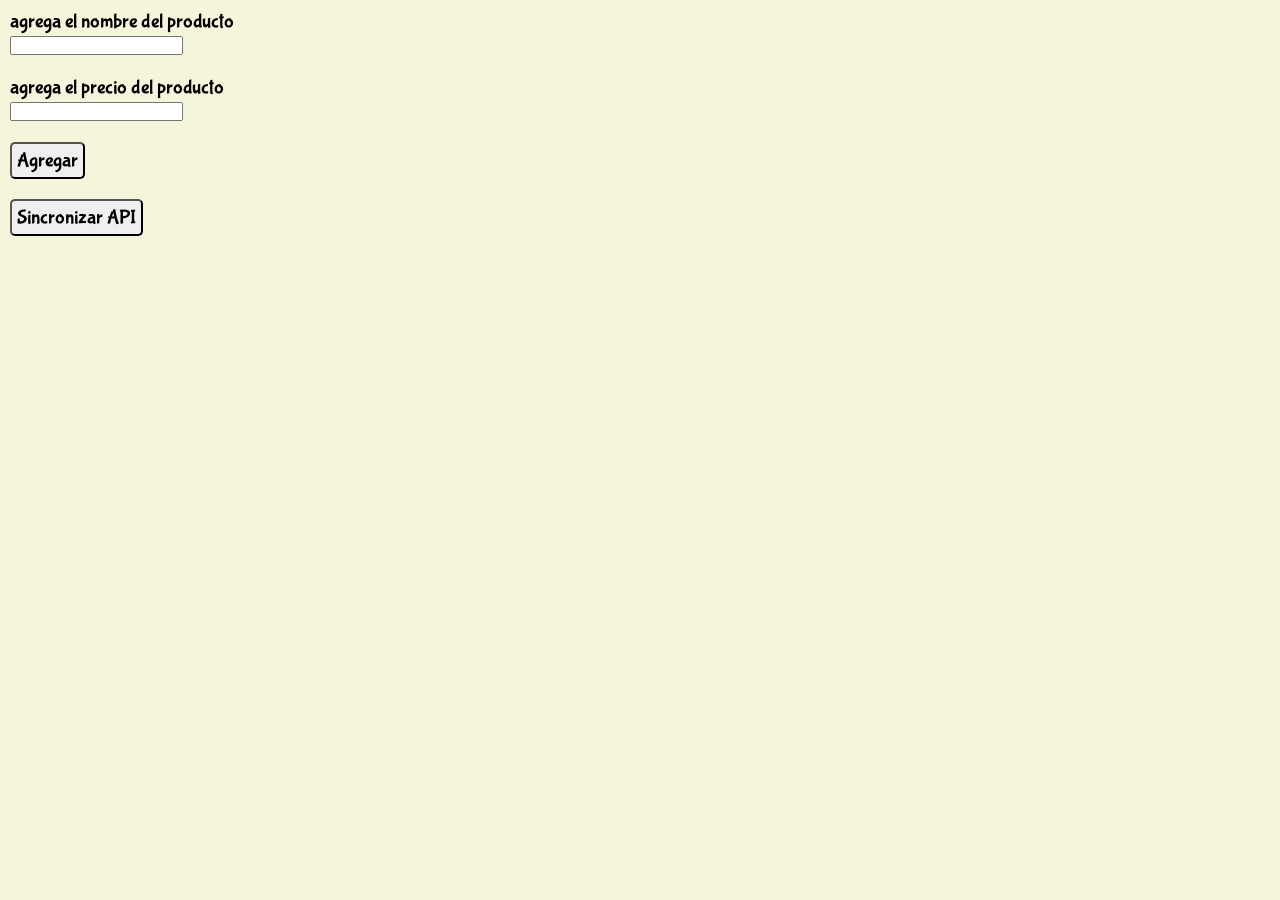
<file: index.html>
<!DOCTYPE html>
<html lang="en">
<head>
    <meta charset="UTF-8">
    <meta name="viewport" content="width=device-width, initial-scale=1.0">
    <title>Document</title>
    <link rel="preconnect" href="https://fonts.googleapis.com">
    <link rel="preconnect" href="https://fonts.gstatic.com" crossorigin>
    <link href="https://fonts.googleapis.com/css2?family=Bubblegum+Sans&family=Rubik+Doodle+Shadow&display=swap" rel="stylesheet">
    <link rel="stylesheet" href="style.css">
</head>
<body>
    <!------------------>
    <!-- TASK 1 and 2 -->
    <!------------------>
    <!-- Creamos el input que va a solicitar la información del usuario -->
    <!-- luego el boton para crearla -->
    <!-- luego la lista que renderizara todo y por ultimo el boton para sincronizar la API.  -->
    <!-- Solicitamos la información del usuario con dos inputs. -->
    <div class="contenedorNombre">
        <p class="subtituloNombre">agrega el nombre del producto</p>
        <input type="text" id="agregarProductosNombre">
    </div>

    <div class="contenedorPrecio">
        <p class="subtituloPrecio">agrega el precio del producto</p>
        <input type="text" id="agregarProductosPrecio">
    </div>

    <div class="contenedorBotonesLista">
        <button id="botonParaAgregar" class="btnAgregar">Agregar</button>
        <ul id="listaRenderizar">
            
        </ul>
    </div>

    <div class="contenedorAPI">
        <button id="botonSincronizarAPI">Sincronizar API</button>
    </div>


    <script src="api.js"></script>
    <script src="app.js"></script>
</body>
</html>
</file>
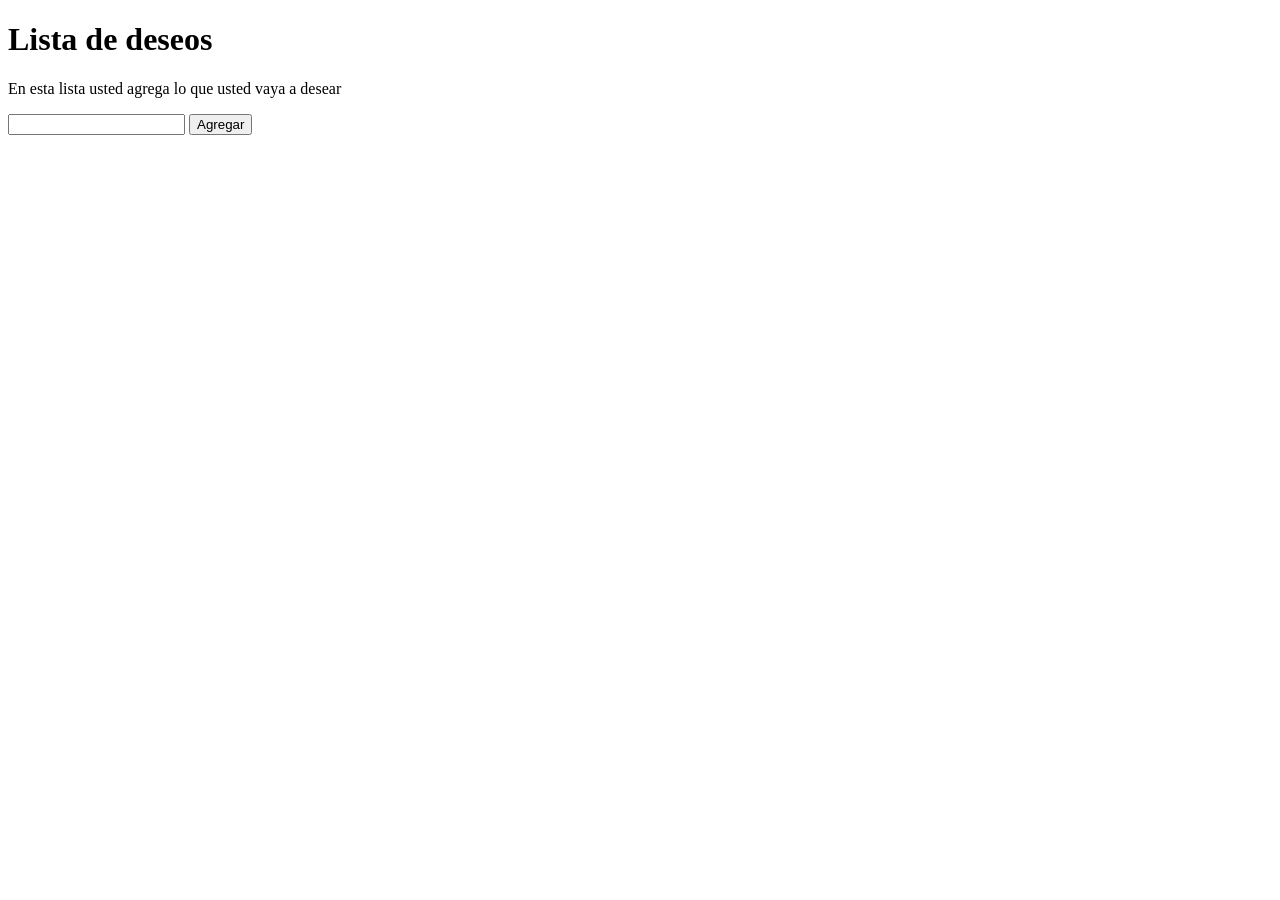
<file: manipulacion_dom.html>
<!DOCTYPE html>
<html lang="en">
<head>
    <meta charset="UTF-8">
    <meta name="viewport" content="width=device-width, initial-scale=1.0">
    <title>Document</title>
</head>
<body>
    <!------------>
    <!-- TASK 1 -->
    <!------------>
    <!--Agregamos el titulo, el input, el boton y la lista desordenada -->
    <h1>Lista de deseos</h1>
    <p>En esta lista usted agrega lo que usted vaya a desear</p>
    <input type="text" id="entrada">
    <button id="botonAgregar">Agregar</button>
    <ul id="listaNotas"></ul>
    <script src="gestion_datos.js"></script>
</body>
</html>
</file>
<file: style.css>
* {
    margin: 0 ;
    padding: 0;
    box-sizing: 0;
}

body {
    background-color: beige;
    font-family: "Bubblegum Sans", cursive;
}

.contenedorNombre {
    padding: 10px;
    font-size: 20px
}

.contenedorPrecio {
    padding: 10px;
    font-size: 20px
}

.contenedorBotonesLista {
    padding: 10px;
}

.btnAgregar {
    border-radius: 5px;
    padding: 5px;
    font-family: "Bubblegum Sans", cursive;
    font-size: 20px
}

.contenedorAPI {
    padding: 10px;
}

#botonSincronizarAPI {
    border-radius: 5px;
    padding: 5px;
    font-family: "Bubblegum Sans", cursive;
    font-size: 20px
}
</file>
